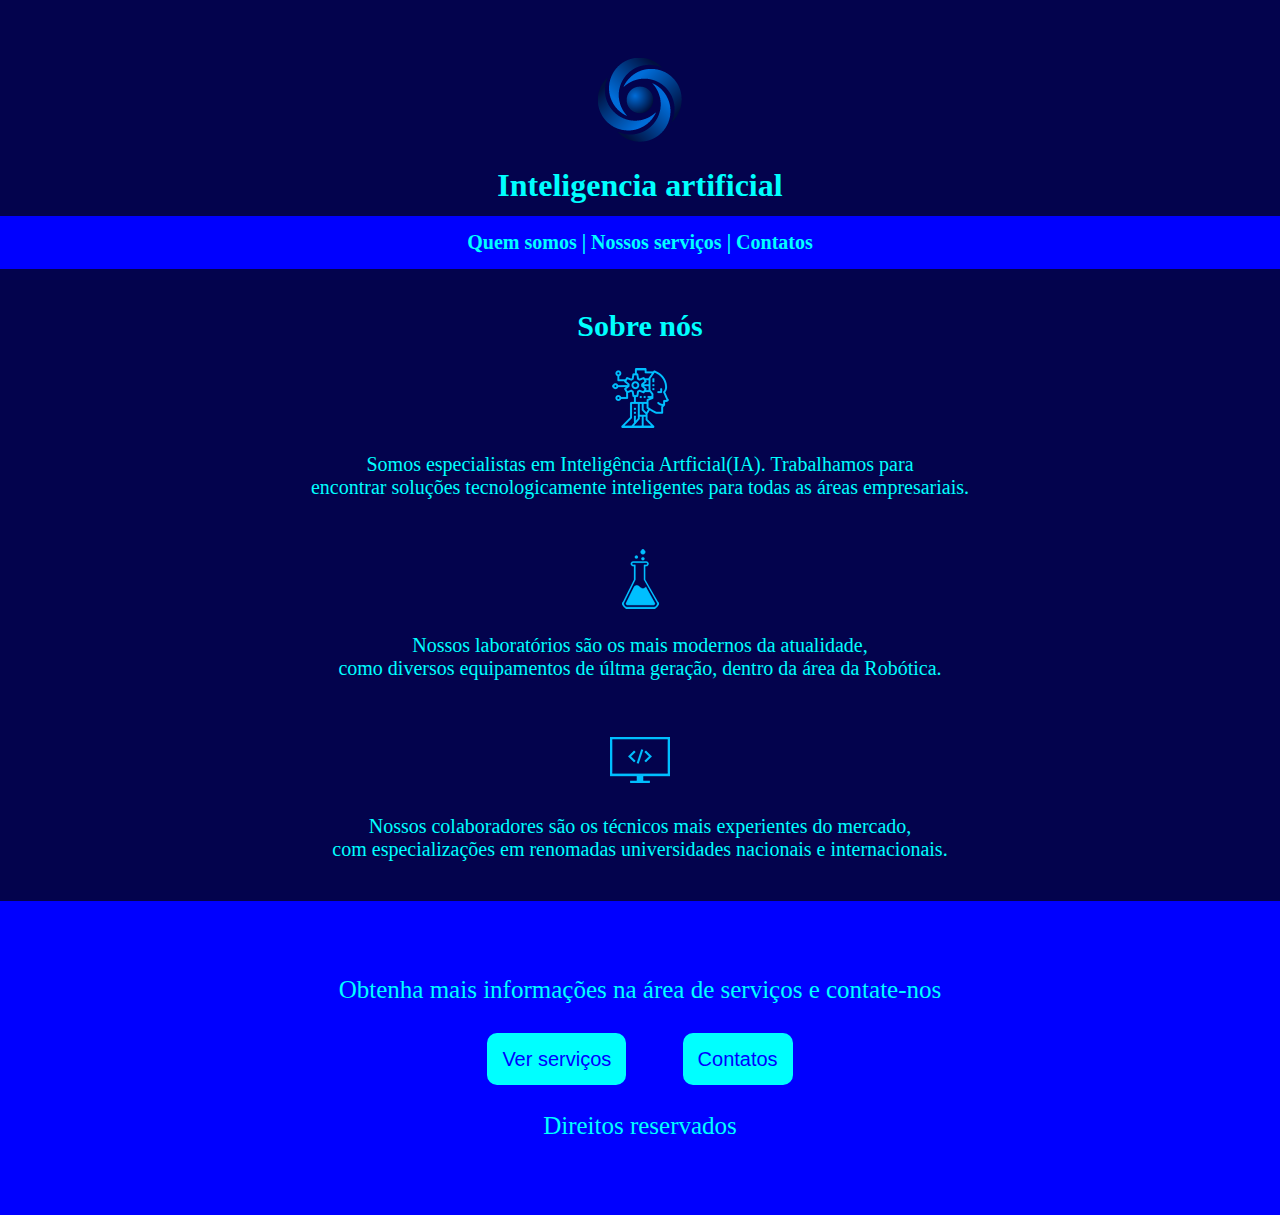
<file: index.html>
<!DOCTYPE html>
<html lang="en">
<head>
    <meta charset="UTF-8">
    <meta http-equiv="X-UA-Compatible" content="IE=edge">
    <meta name="viewport" content="width=device-width, initial-scale=1.0">
    <title>inteligencia artificial</title>

    <link rel="stylesheet" href="style.css">

    <link rel="shortcut icon" href="img trabalho inteligencia artificial/logo_empresa.png" type="image/x-icon">

</head>
<body>

    <header>
         <img src="img trabalho inteligencia artificial/logo_empresa.png" alt="">
        <h1>Inteligencia artificial</h1>

        
            <nav>
                <a href="index.html">Quem somos</a> | <a href="trabalhop2.html"> Nossos serviços</a> | <a href="trabalhop3.html">Contatos</a> 
            </nav>
    </header>

    <main>
        <article>
            <h2>Sobre nós</h2>
            
            <img src="img trabalho inteligencia artificial/icon_ai.png" alt="">

            <p>
                Somos especialistas em Inteligência Artficial(IA).
                Trabalhamos para<br> encontrar
                soluções tecnologicamente inteligentes para todas as áreas empresariais.
            </p>

        </article>

        <article>
            <img src="img trabalho inteligencia artificial/icon_lab.png" alt="">

            <p>Nossos laboratórios são os mais modernos da atualidade, <br>como diversos equipamentos de últma geração, dentro da área da Robótica.</p>
        </article>

        <article>
            <img src="img trabalho inteligencia artificial/icon_computer.png" alt="">

            <p>Nossos colaboradores são os técnicos mais experientes do mercado, <br>com especializações em renomadas universidades nacionais e internacionais.</p>
        </article>

    </main>
    
    <footer>
        <p>Obtenha mais informações na área de serviços e contate-nos</p>

        <div class="VDC">
            <a href="trabalhop2.html" >Ver serviços</a>
       <!-- </div>

        <div class="VDC">-->
            <a href="trabalhop3.html">Contatos</a>
        </div>

        <p>Direitos reservados</p>
    </footer>

</body>
</html>
</file>
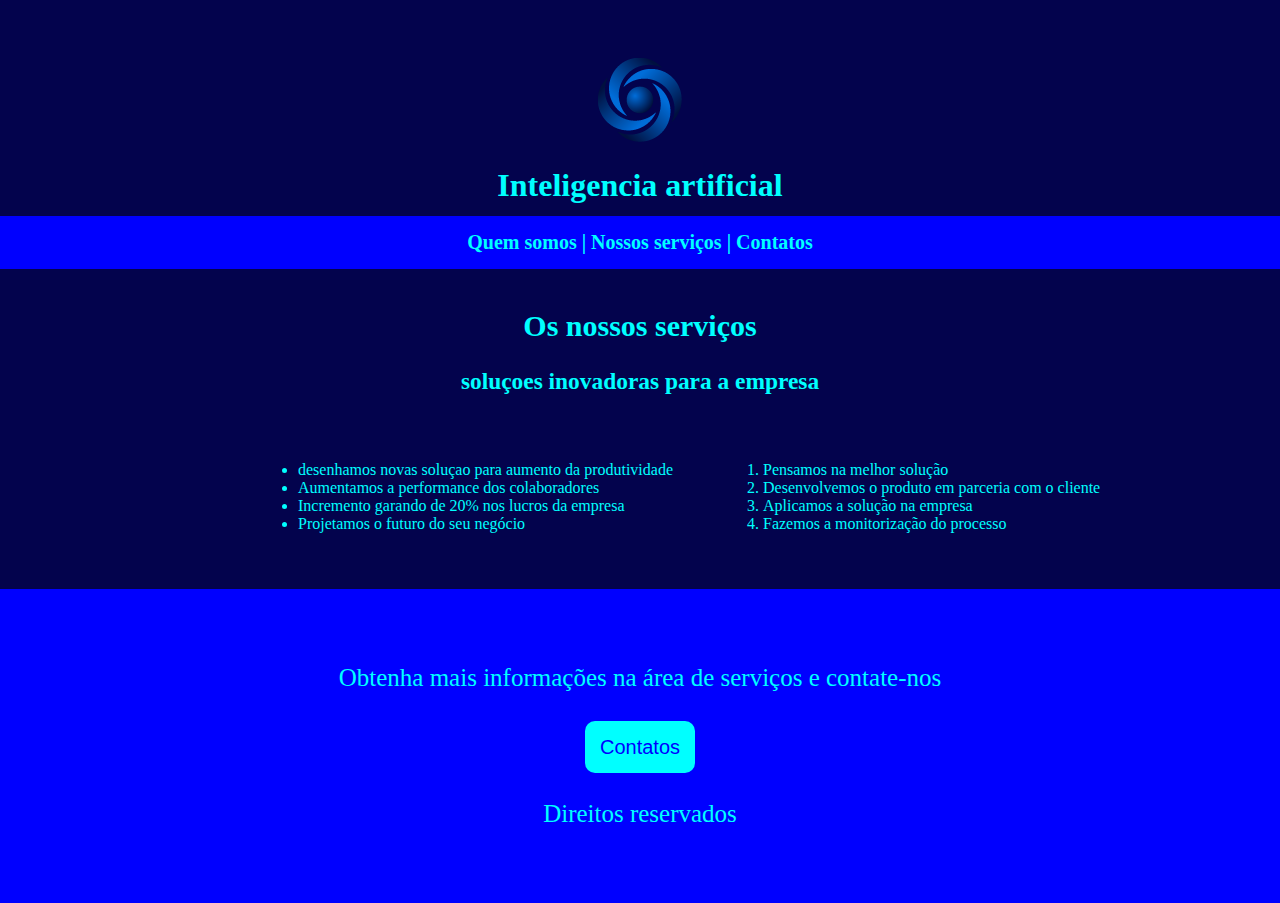
<file: index2.html>
<!DOCTYPE html>
<html lang="en">
<head>
    <meta charset="UTF-8">
    <meta http-equiv="X-UA-Compatible" content="IE=edge">
    <meta name="viewport" content="width=device-width, initial-scale=1.0">
    <title>inteligencia artificial</title>

<link rel="stylesheet" href="style.css">

<link rel="shortcut icon" href="img trabalho inteligencia artificial/logo_empresa.png" type="image/x-icon">

</head>
<body>

    <header>
        <img src="img trabalho inteligencia artificial/logo_empresa.png" alt="">
       <h1>Inteligencia artificial</h1>

       
           <nav>
               <a href="trabalho.html">Quem somos</a> | <a href="trabalhop2.html"> Nossos serviços</a> | <a href="trabalhop3.html">Contatos</a> 
           </nav>
   </header>

   <main>
        <article>
            <h2>Os nossos serviços</h2>

            <h3>soluçoes inovadoras para a empresa</h3>
        </article>

        <div class="lista">         
                <ul>
                    <li>desenhamos novas soluçao para aumento da produtividade</li>
                    <li>Aumentamos a performance dos colaboradores</li>
                    <li>Incremento garando de 20% nos lucros da empresa</li>
                    <li>Projetamos o futuro do seu negócio</li>
                </ul>
            
                <ol>
                    <li>Pensamos na melhor solução</li>
                    <li>Desenvolvemos o produto em parceria com o cliente</li>
                    <li>Aplicamos a solução na empresa</li>
                    <li>Fazemos a monitorização do processo</li>
                </ol>          
        </div>
    </main>

    <footer>
        <p>Obtenha mais informações na área de serviços e contate-nos</p>

        <div class="VDC">
            <a href="trabalhop3.html">Contatos</a>
        </div>

        <p>Direitos reservados</p>
    </footer>

</body>
</html>
</file>
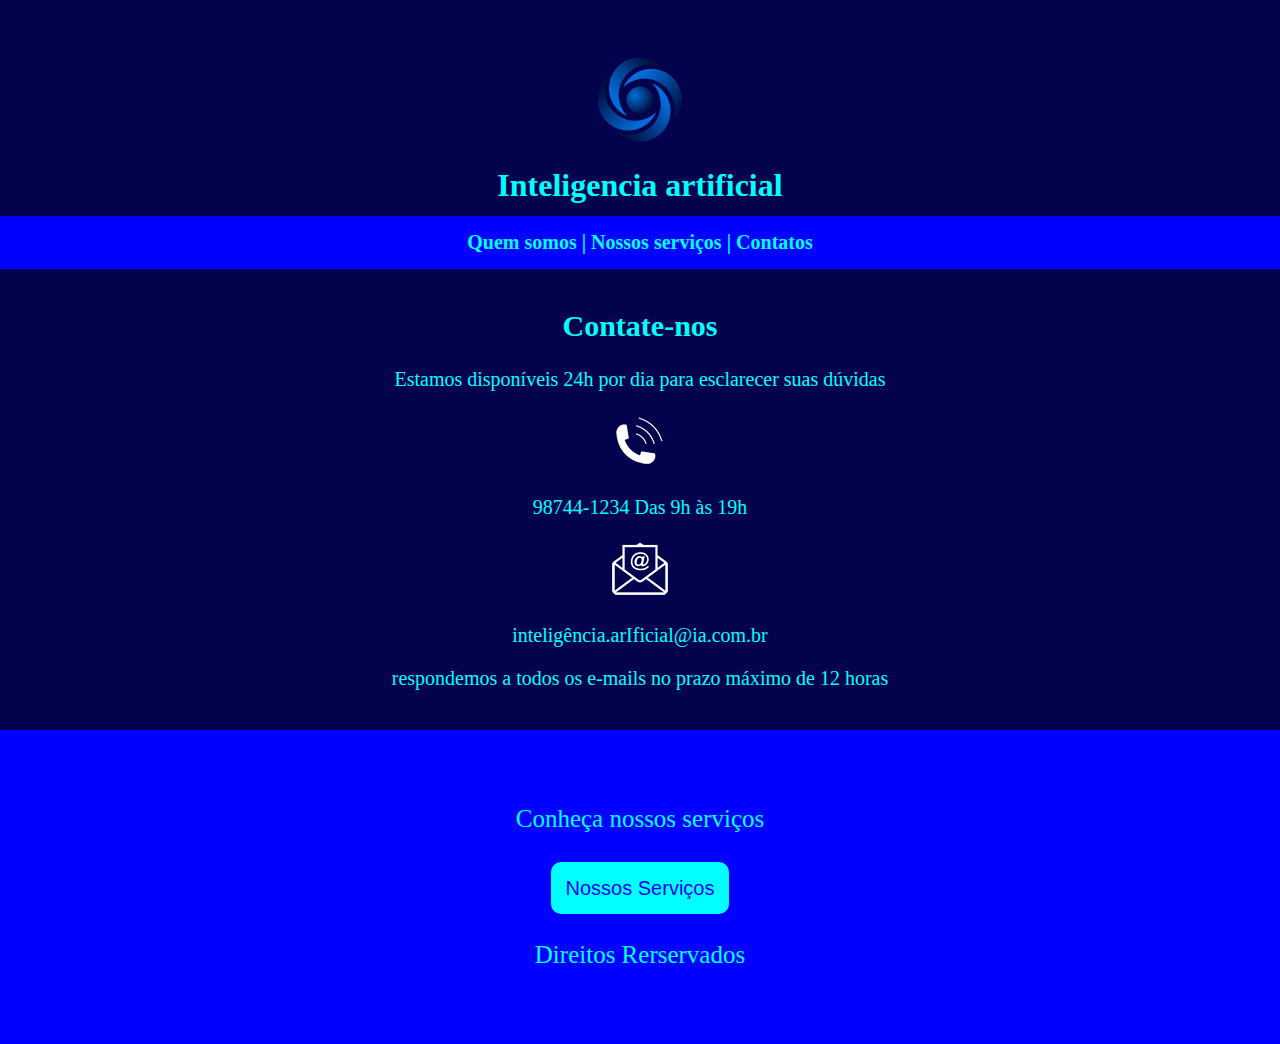
<file: index3.html>
<!DOCTYPE html>
<html lang="en">
<head>
    <meta charset="UTF-8">
    <meta http-equiv="X-UA-Compatible" content="IE=edge">
    <meta name="viewport" content="width=device-width, initial-scale=1.0">
    <title>inteligencia artificial</title>

    <link rel="stylesheet" href="style.css">

    <link rel="shortcut icon" href="img trabalho inteligencia artificial/logo_empresa.png" type="image/x-icon">

</head>
<body>
    <header>
        <img src="img trabalho inteligencia artificial/logo_empresa.png" alt="">
       <h1>Inteligencia artificial</h1>

       
           <nav>
               <a href="trabalho.html">Quem somos</a> | <a href="trabalhop2.html"> Nossos serviços</a> | <a href="trabalhop3.html">Contatos</a> 
           </nav>
   </header>
   <main>
        <article>
            <h2>Contate-nos</h2>

            <p>Estamos disponíveis 24h por dia para
            esclarecer suas dúvidas</p>

            <img src="img trabalho inteligencia artificial/icon_phone.png" alt="">

            <p> 98744-1234
                Das 9h às 19h</p>

            <img src="img trabalho inteligencia artificial/icon_email.png" alt="">

             <p>inteligência.arIficial@ia.com.br</p>
    
             <p> respondemos a todos os e-mails no prazo máximo de 12 horas</p>
        </article>
   </main>
   <footer>
       <p>Conheça nossos serviços</p>

        <div class="VDC">
            <a href="trabalhop2.html">Nossos Serviços</a> 
        </div>

        <p>Direitos Rerservados</p>

   </footer>
</body>
</html>
</file>
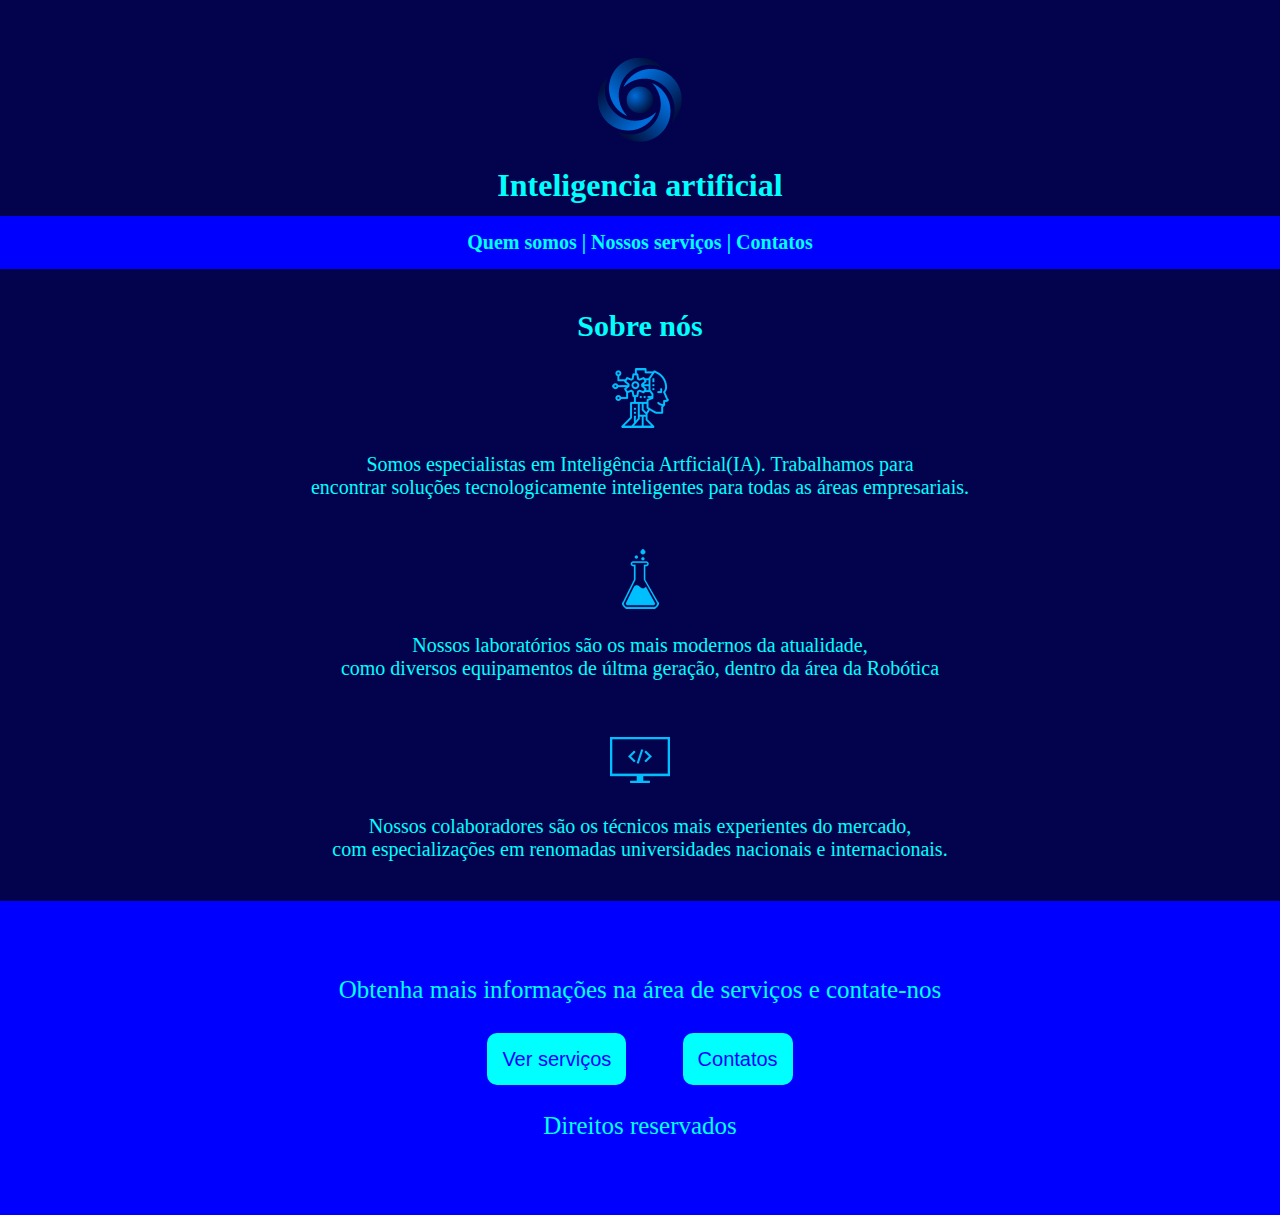
<file: trabalho.html>
<!DOCTYPE html>
<html lang="en">
<head>
    <meta charset="UTF-8">
    <meta http-equiv="X-UA-Compatible" content="IE=edge">
    <meta name="viewport" content="width=device-width, initial-scale=1.0">
    <title>inteligencia artificial</title>

    <link rel="stylesheet" href="style.css">

    <link rel="shortcut icon" href="img trabalho inteligencia artificial/logo_empresa.png" type="image/x-icon">

</head>
<body>

    <header>
         <img src="img trabalho inteligencia artificial/logo_empresa.png" alt="">
        <h1>Inteligencia artificial</h1>

        
            <nav>
                <a href="trabalho.html">Quem somos</a> | <a href="trabalhop2.html"> Nossos serviços</a> | <a href="trabalhop3.html">Contatos</a> 
            </nav>
    </header>

    <main>
        <article>
            <h2>Sobre nós</h2>
            
            <img src="img trabalho inteligencia artificial/icon_ai.png" alt="">

            <p>
                Somos especialistas em Inteligência Artficial(IA).
                Trabalhamos para<br> encontrar
                soluções tecnologicamente inteligentes para todas as áreas empresariais.
            </p>

        </article>

        <article>
            <img src="img trabalho inteligencia artificial/icon_lab.png" alt="">

            <p>Nossos laboratórios são os mais modernos da atualidade, <br>como diversos equipamentos de últma geração, dentro da área da Robótica</p>
        </article>

        <article>
            <img src="img trabalho inteligencia artificial/icon_computer.png" alt="">

            <p>Nossos colaboradores são os técnicos mais experientes do mercado, <br>com especializações em renomadas universidades nacionais e internacionais.</p>
        </article>

    </main>
    
    <footer>
        <p>Obtenha mais informações na área de serviços e contate-nos</p>

        <div class="VDC">
            <a href="trabalhop2.html" >Ver serviços</a>
       <!-- </div>

        <div class="VDC">-->
            <a href="trabalhop3.html">Contatos</a>
        </div>

        <p>Direitos reservados</p>
    </footer>

</body>
</html>
</file>
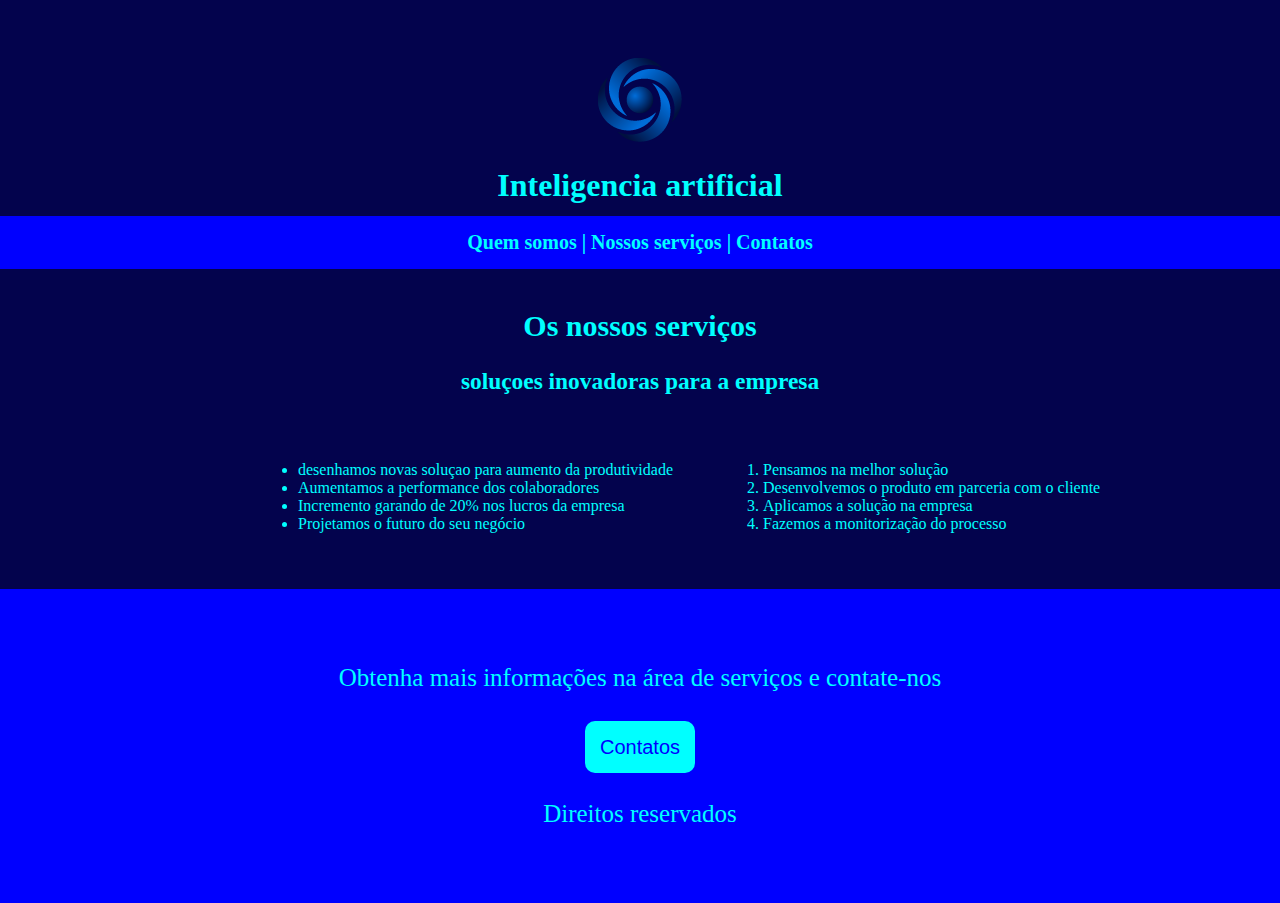
<file: trabalhop2.html>
<!DOCTYPE html>
<html lang="en">
<head>
    <meta charset="UTF-8">
    <meta http-equiv="X-UA-Compatible" content="IE=edge">
    <meta name="viewport" content="width=device-width, initial-scale=1.0">
    <title>inteligencia artificial</title>

<link rel="stylesheet" href="style.css">

<link rel="shortcut icon" href="img trabalho inteligencia artificial/logo_empresa.png" type="image/x-icon">

</head>
<body>

    <header>
        <img src="img trabalho inteligencia artificial/logo_empresa.png" alt="">
       <h1>Inteligencia artificial</h1>

       
           <nav>
               <a href="index.html">Quem somos</a> | <a href="trabalhop2.html"> Nossos serviços</a> | <a href="trabalhop3.html">Contatos</a> 
           </nav>
   </header>

   <main>
        <article>
            <h2>Os nossos serviços</h2>

            <h3>soluçoes inovadoras para a empresa</h3>
        </article>

        <div class="lista">         
                <ul>
                    <li>desenhamos novas soluçao para aumento da produtividade</li>
                    <li>Aumentamos a performance dos colaboradores</li>
                    <li>Incremento garando de 20% nos lucros da empresa</li>
                    <li>Projetamos o futuro do seu negócio</li>
                </ul>
            
                <ol>
                    <li>Pensamos na melhor solução</li>
                    <li>Desenvolvemos o produto em parceria com o cliente</li>
                    <li>Aplicamos a solução na empresa</li>
                    <li>Fazemos a monitorização do processo</li>
                </ol>          
        </div>
    </main>

    <footer>
        <p>Obtenha mais informações na área de serviços e contate-nos</p>

        <div class="VDC">
            <a href="trabalhop3.html">Contatos</a>
        </div>

        <p>Direitos reservados</p>
    </footer>

</body>
</html>
</file>
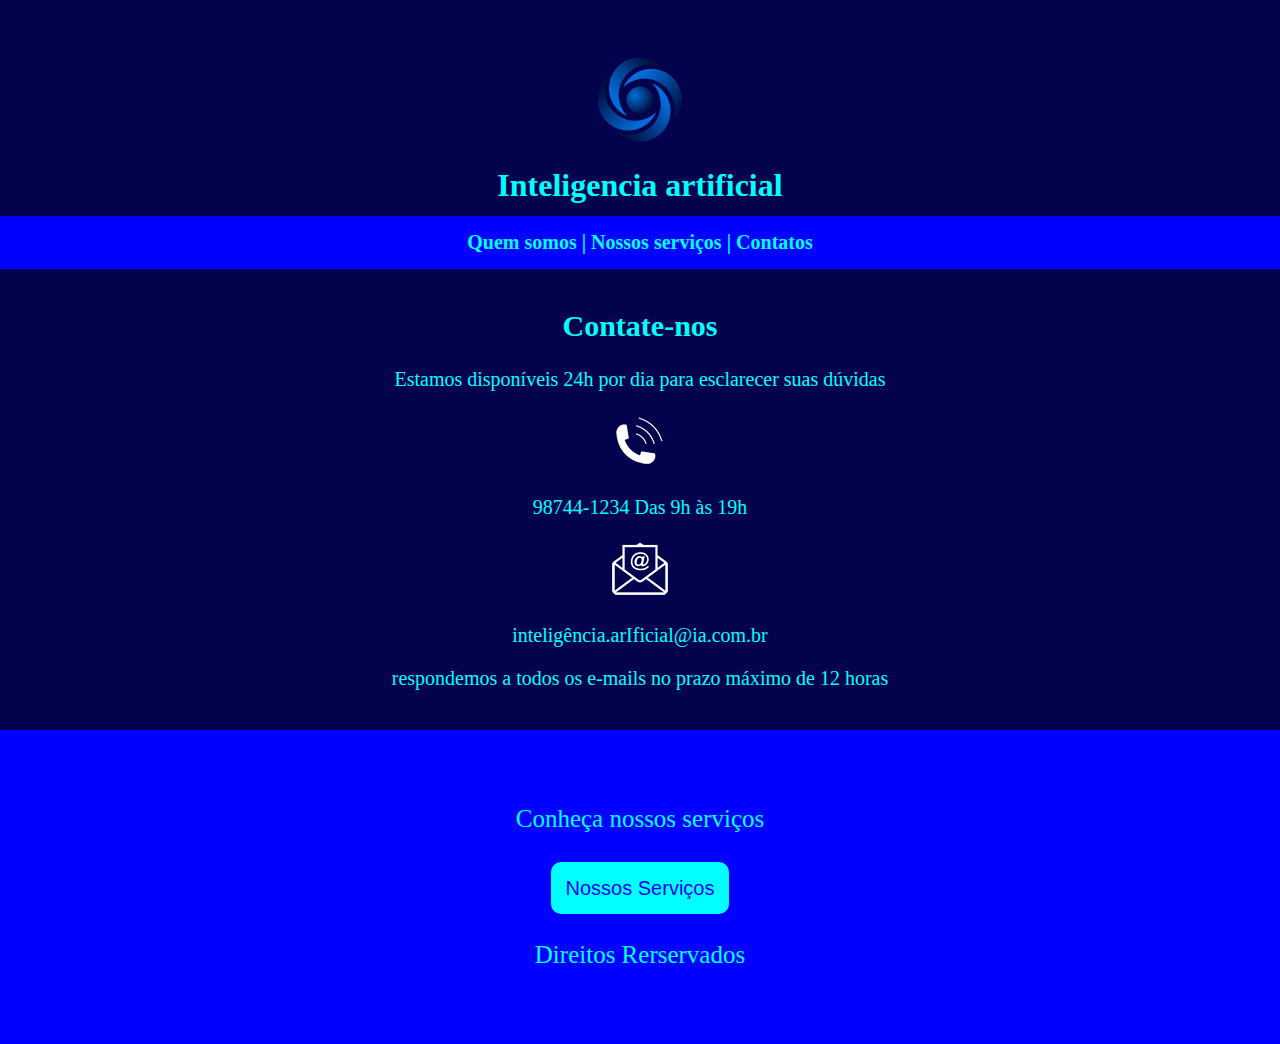
<file: trabalhop3.html>
<!DOCTYPE html>
<html lang="en">
<head>
    <meta charset="UTF-8">
    <meta http-equiv="X-UA-Compatible" content="IE=edge">
    <meta name="viewport" content="width=device-width, initial-scale=1.0">
    <title>inteligencia artificial</title>

    <link rel="stylesheet" href="style.css">

    <link rel="shortcut icon" href="img trabalho inteligencia artificial/logo_empresa.png" type="image/x-icon">

</head>
<body>
    <header>
        <img src="img trabalho inteligencia artificial/logo_empresa.png" alt="">
       <h1>Inteligencia artificial</h1>

       
           <nav>
               <a href="index.html">Quem somos</a> | <a href="trabalhop2.html"> Nossos serviços</a> | <a href="trabalhop3.html">Contatos</a> 
           </nav>
   </header>
   <main>
        <article>
            <h2>Contate-nos</h2>

            <p>Estamos disponíveis 24h por dia para
            esclarecer suas dúvidas</p>

            <img src="img trabalho inteligencia artificial/icon_phone.png" alt="">

            <p> 98744-1234
                Das 9h às 19h</p>

            <img src="img trabalho inteligencia artificial/icon_email.png" alt="">

             <p>inteligência.arIficial@ia.com.br</p>
    
             <p> respondemos a todos os e-mails no prazo máximo de 12 horas</p>
        </article>
   </main>
   <footer>
       <p>Conheça nossos serviços</p>

        <div class="VDC">
            <a href="trabalhop2.html">Nossos Serviços</a> 
        </div>

        <p>Direitos Rerservados</p>

   </footer>
</body>
</html>
</file>
<file: style.css>
body{
    background-color:rgb(3, 3, 77) ;
}


header{
    background-color:rgb(3, 3, 77) ;
    text-align: center;
    color: aqua;
    padding-top: 50px;
}

nav{
    text-align: center;
    background-color: rgb(0, 0, 255);
    padding: 15px;
    margin: -10px;
    font-size: 20px;
    font-weight: bold;
}

nav a{
    color: aqua;
    text-decoration: none;
}

a:hover{
    color: rgb(1, 1, 5);
    padding: 10px; 
    transition: .7s;
}

main{
    margin-bottom: 50px;
}

.lista{
    display: flex;
    color: aqua;
    margin-left: 200px;
    columns: 2;
}

ul,ol{
    margin-left: 50px;
}

article{
    background-color:  rgb(3, 3, 77);
    color: aqua;
    font-size: 20px;
    text-align: center;
    margin: 50px;
}

footer{
    background-color: blue;
    color: aqua;
    text-align: center;
    font-size: 25px;
    padding: 50px;
    margin: -10px;
}

.VDC{
    margin: 40px;

}

.VDC a{
    background-color: aqua;
    border-radius: 10px;
    color: blue;
    font-family: 'Franklin Gothic Medium', 'Arial Narrow', Arial, sans-serif;
    font-size: 20px;
    text-decoration: none;
    padding: 15px;
    margin: 25px;
}

.VDC a:hover{
    background-color: rgb(0, 0, 156);  
    transition: .4s;
    color: black;
}
</file>
